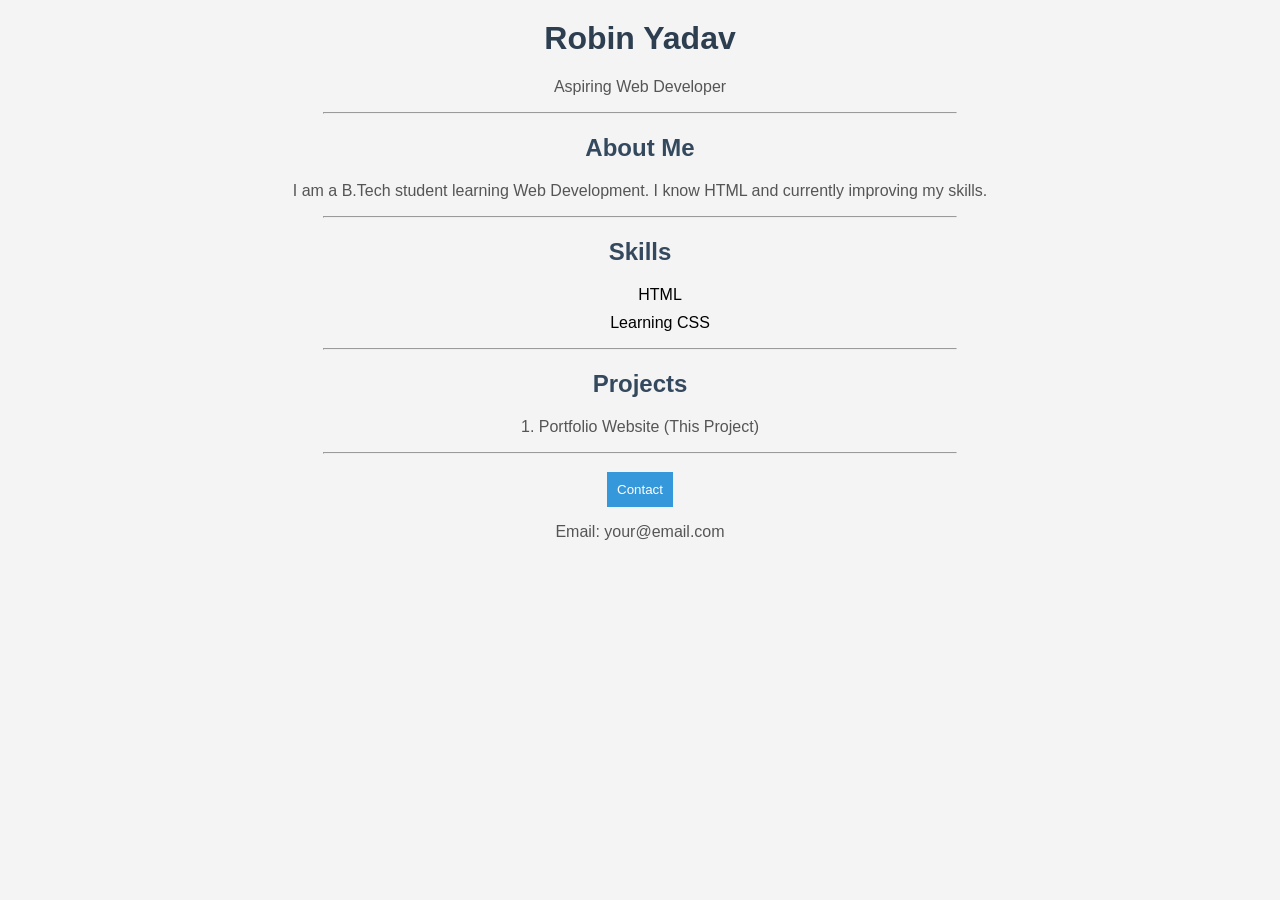
<file: index.html>
<!DOCTYPE html>
<html>
<head>
    <title>My Portfolio</title>
    <link rel="stylesheet" href="style.css">
</head>
<body>

    <!-- Header -->
    <h1>Robin Yadav</h1>
    <p>Aspiring Web Developer</p>

    <hr>

    <!-- About Section -->
    <h2>About Me</h2>
    <p>I am a B.Tech student learning Web Development. I know HTML and currently improving my skills.</p>

    <hr>

    <!-- Skills -->
    <h2>Skills</h2>
    <ul>
        <li>HTML</li>
        <li>Learning CSS</li>
    </ul>

    <hr>

    <!-- Projects -->
    <h2>Projects</h2>
    <p>1. Portfolio Website (This Project)</p>

    <hr>

    <!-- Contact -->
   <button>Contact</button>
    <p>Email: your@email.com</p>
    

</body>
</html>
</file>
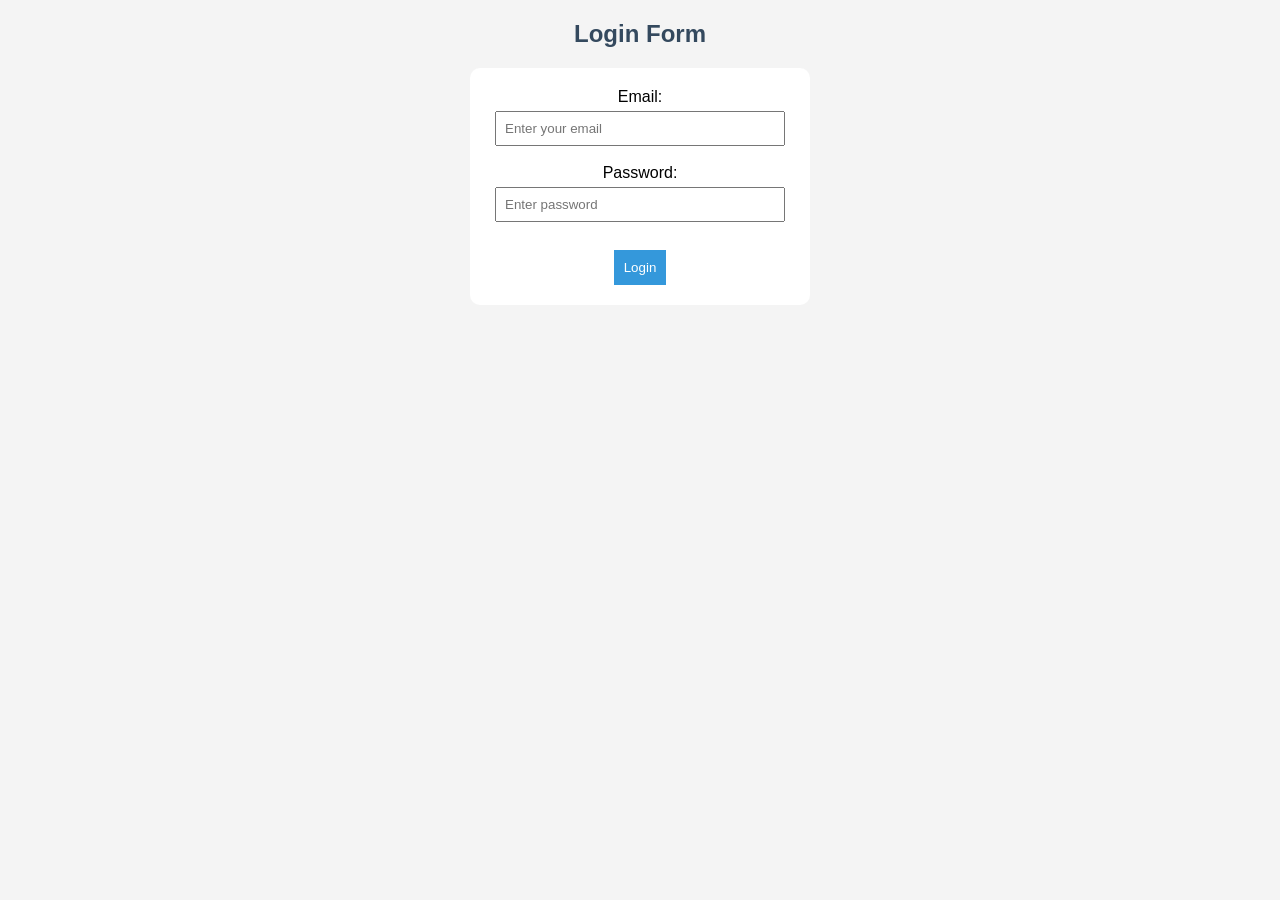
<file: file.html>
<!DOCTYPE html>
<html>
<head>
    <title>Login Form</title>
    <link rel="stylesheet" href="style.css">
</head>
<body>

    <h2>Login Form</h2>

    <form>
        <label>Email:</label><br>
        <input type="email" placeholder="Enter your email"><br><br>

        <label>Password:</label><br>
        <input type="password" placeholder="Enter password"><br><br>

        <button type="submit">Login</button>
    </form>

</body>
</html>
</file>
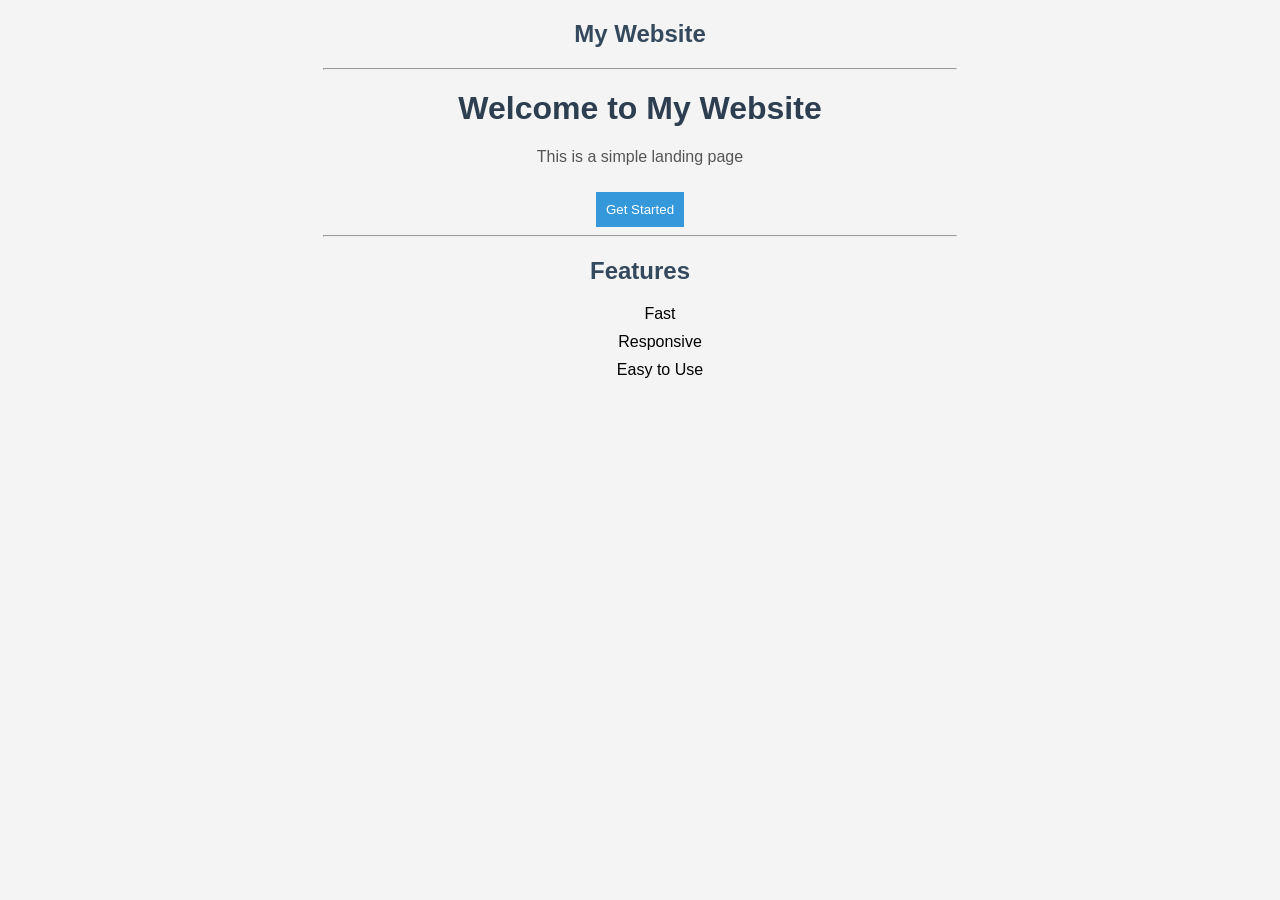
<file: landing.html>
<!DOCTYPE html>
<html>
<head>
    <title>Landing Page</title>
    <link rel="stylesheet" href="style.css">
</head>
<body>

    <!-- Navbar -->
    <h2>My Website</h2>
    <hr>

    <!-- Hero Section -->
    <h1>Welcome to My Website</h1>
    <p>This is a simple landing page</p>
    <button>Get Started</button>

    <hr>

    <!-- Features -->
    <h2>Features</h2>
    <ul>
        <li>Fast</li>
        <li>Responsive</li>
        <li>Easy to Use</li>
    </ul>

</body>
</html>
</file>
<file: style.css>
body {
    font-family: Arial;
    background-color: #f4f4f4;
    text-align: center;
}

h1 {
    color: #2c3e50;
}

h2 {
    color: #34495e;
}

p {
    color: #555;
}

ul {
    list-style: none;
}

li {
    margin: 10px 0;
}

hr {
    width: 50%;
}
button {
    background-color: #3498db;
    color: white;
    padding: 10px;
    border: none;
    cursor: pointer;
}
form {
    background-color: white;
    padding: 20px;
    width: 300px;
    margin: auto;
    border-radius: 10px;
}

input {
    width: 90%;
    padding: 8px;
    margin-top: 5px;
}
/* Landing Page Styling */

h1 {
    margin-top: 20px;
}

button {
    margin-top: 10px;
}
</file>
